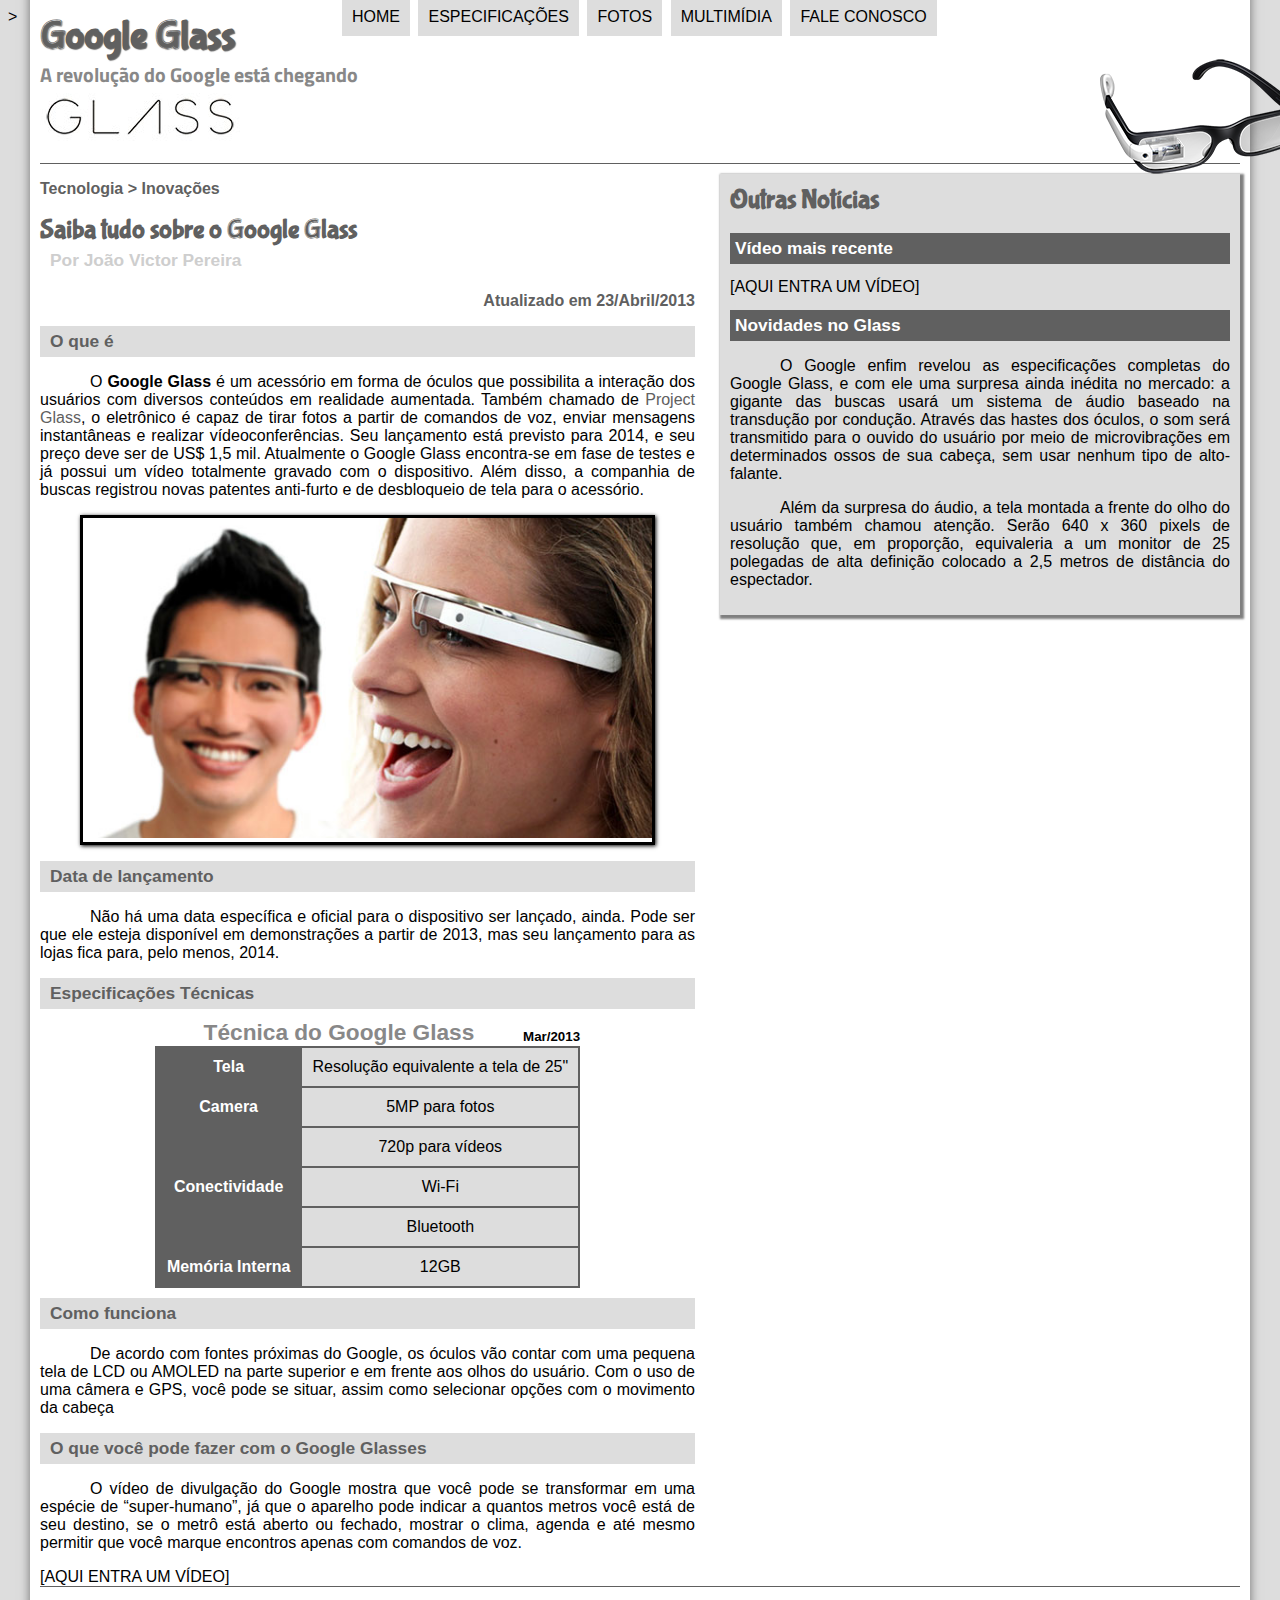
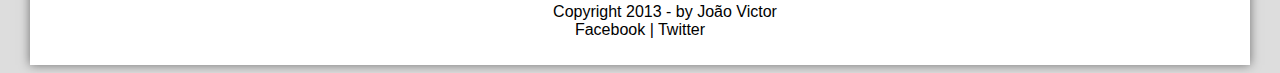
<file: _Pacote 1/projeto-glass-html5/index.html>
<!DOCTYPE html>>
<html lang="pt-br">

<head>
    <meta charset="UTF-8"/>
    <title>Tudo sobre Google Glass</title>
    <link rel="stylesheet" type="text/css" href="_css/estilo.css">

</head>

<script src="_javascript/funcoes.js"></script>

<body>
<div id="interface">
    <header id="cabecalho">
    <hgroup>
    <h1>Google Glass</h1>
    <h2>A revolução do Google está chegando</h2>
    </hgroup>

    <img id="icone" src="_imagens/glass-oculos-preto-peq.png">

    <nav id="menu">
        <h1>Menu Principal</h1>
    <ul type="disc">
    <li onmouseover="mudafoto('_imagens/home.png')" onmouseout="mudafoto('_imagens/glass-oculos-preto-peq.png')"><a href="index.html">Home</a></li>
    <li onmouseover="mudafoto('_imagens/especificacoes.png')" onmouseout="mudafoto('_imagens/glass-oculos-preto-peq.png')"><a href="specs.html">Especificações</a></li>
    <li onmouseover="mudafoto('_imagens/fotos.png')" onmouseout="mudafoto('_imagens/glass-oculos-preto-peq.png')"><a href="fotos.html">Fotos</a></li>
    <li onmouseover="mudafoto('_imagens/multimidia.png')" onmouseout="mudafoto('_imagens/glass-oculos-preto-peq.png')"><a href="multimidia.html">Multimídia</a></li>
    <li onmouseover="mudafoto('_imagens/contato.png')" onmouseout="mudafoto('_imagens/glass-oculos-preto-peq.png')"><a href="fale-conosco.html">Fale conosco</a></li>
    </ul>
    </nav>
    </header>

<section id="corpo">

<article id="noticia-principal">
    <header id="cabecalho-artigo">
<hgroup>
<h3>Tecnologia > Inovações</h3>
<h1>Saiba tudo sobre o Google Glass</h1>
<h2>Por João Victor Pereira</h2>
<h3 class="direita">Atualizado em 23/Abril/2013</h3>
</hgroup>
    </header>
<h2>O que é</h2>
<p>O <b>Google Glass</b> é um acessório em forma de óculos que possibilita a interação dos usuários com diversos conteúdos em realidade aumentada. Também chamado de <a href="http://glass.google.com" target="_blank">Project Glass</a>, o eletrônico é capaz de tirar fotos a partir de comandos de voz, enviar mensagens instantâneas e realizar vídeo&shy;con&shy;ferên&shy;ci&shy;as. Seu lançamento está previsto para 2014, e seu preço deve ser de US$ 1,5 mil. Atualmente o Google Glass encontra-se em fase de testes e já possui um vídeo totalmente gravado com o dispositivo. Além disso, a companhia de buscas registrou novas patentes anti-furto e de desbloqueio de tela para o acessório.</p>

<figure class="foto-legenda">
    <img src="_imagens/glass-quadro-homem-mulher.jpg">
    <figcaption>
        legenda
    </figcaption>
</figure>

<h2>Data de lançamento</h2>
<p>Não há uma data específica e oficial para o dispositivo ser lançado, ainda. Pode ser que ele esteja disponível em demonstrações a partir de 2013, mas seu lançamento para as lojas fica para, pelo menos, 2014.</p>

<h2>Especificações Técnicas</h2>

<table id="tabelaspec">
<caption>Técnica do Google Glass <span>Mar/2013</span></caption>

<tr><td class="ce">Tela</td><td class="cd">Resolução equivalente a tela de 25"</td></tr>
<tr><td rowspan="2" class="ce">Camera</td> <td class="cd">5MP para fotos</td></tr>
<tr><td class="cd">720p para vídeos</td></tr>
<tr><td rowspan="2" class="ce">Conectividade</td> <td class="cd">Wi-Fi</td></tr>
<tr><td class="cd">Bluetooth</td></tr>
<tr><td class="ce">Memória Interna</td> <td class="cd">12GB</td></tr>
</table>

<h2>Como funciona</h2>
<p>De acordo com fontes próximas do Google, os óculos vão contar com uma pequena tela de LCD ou AMOLED na parte superior e em frente aos olhos do usuário. Com o uso de uma câmera e GPS, você pode se situar, assim como selecionar opções com o movimento da cabeça</p>

<h2>O que você pode fazer com o Google Glasses</h2>
<p>O vídeo de divulgação do Google mostra que você pode se transformar em uma espécie de “super-<wbr/>humano”, já que o aparelho pode indicar a quantos metros você está de seu destino, se o metrô está aberto ou fechado, mostrar o clima, agenda e até mesmo permitir que você marque encontros apenas com comandos de voz.</p>

[AQUI ENTRA UM VÍDEO]
</article>
</section>

<aside id="lateral">
<h1>Outras Notícias</h1>
<h2>Vídeo mais recente</h2>

[AQUI ENTRA UM VÍDEO]

<h2>Novidades no Glass</h2>
<p>O Google enfim revelou as especificações completas do Google Glass, e com ele uma surpresa ainda inédita no mercado: a gigante das buscas usará um sistema de áudio baseado na transdução por condução. Através das hastes dos óculos, o som será transmitido para o ouvido do usuário por meio de microvibrações em determinados ossos de sua cabeça, sem usar nenhum tipo de alto-falante.</p>

<p>Além da surpresa do áudio, a tela montada a frente do olho do usuário também chamou atenção. Serão 640 x 360 pixels de resolução que, em proporção, equivaleria a um monitor de 25 polegadas de alta definição colocado a 2,5 metros de distância do espectador.</p>
</aside>

<footer id="rodape">
<p>Copyright 2013 - by João Victor<br/>
Facebook | Twitter</p>
</footer>

</div>
</body>
</html>
</file>
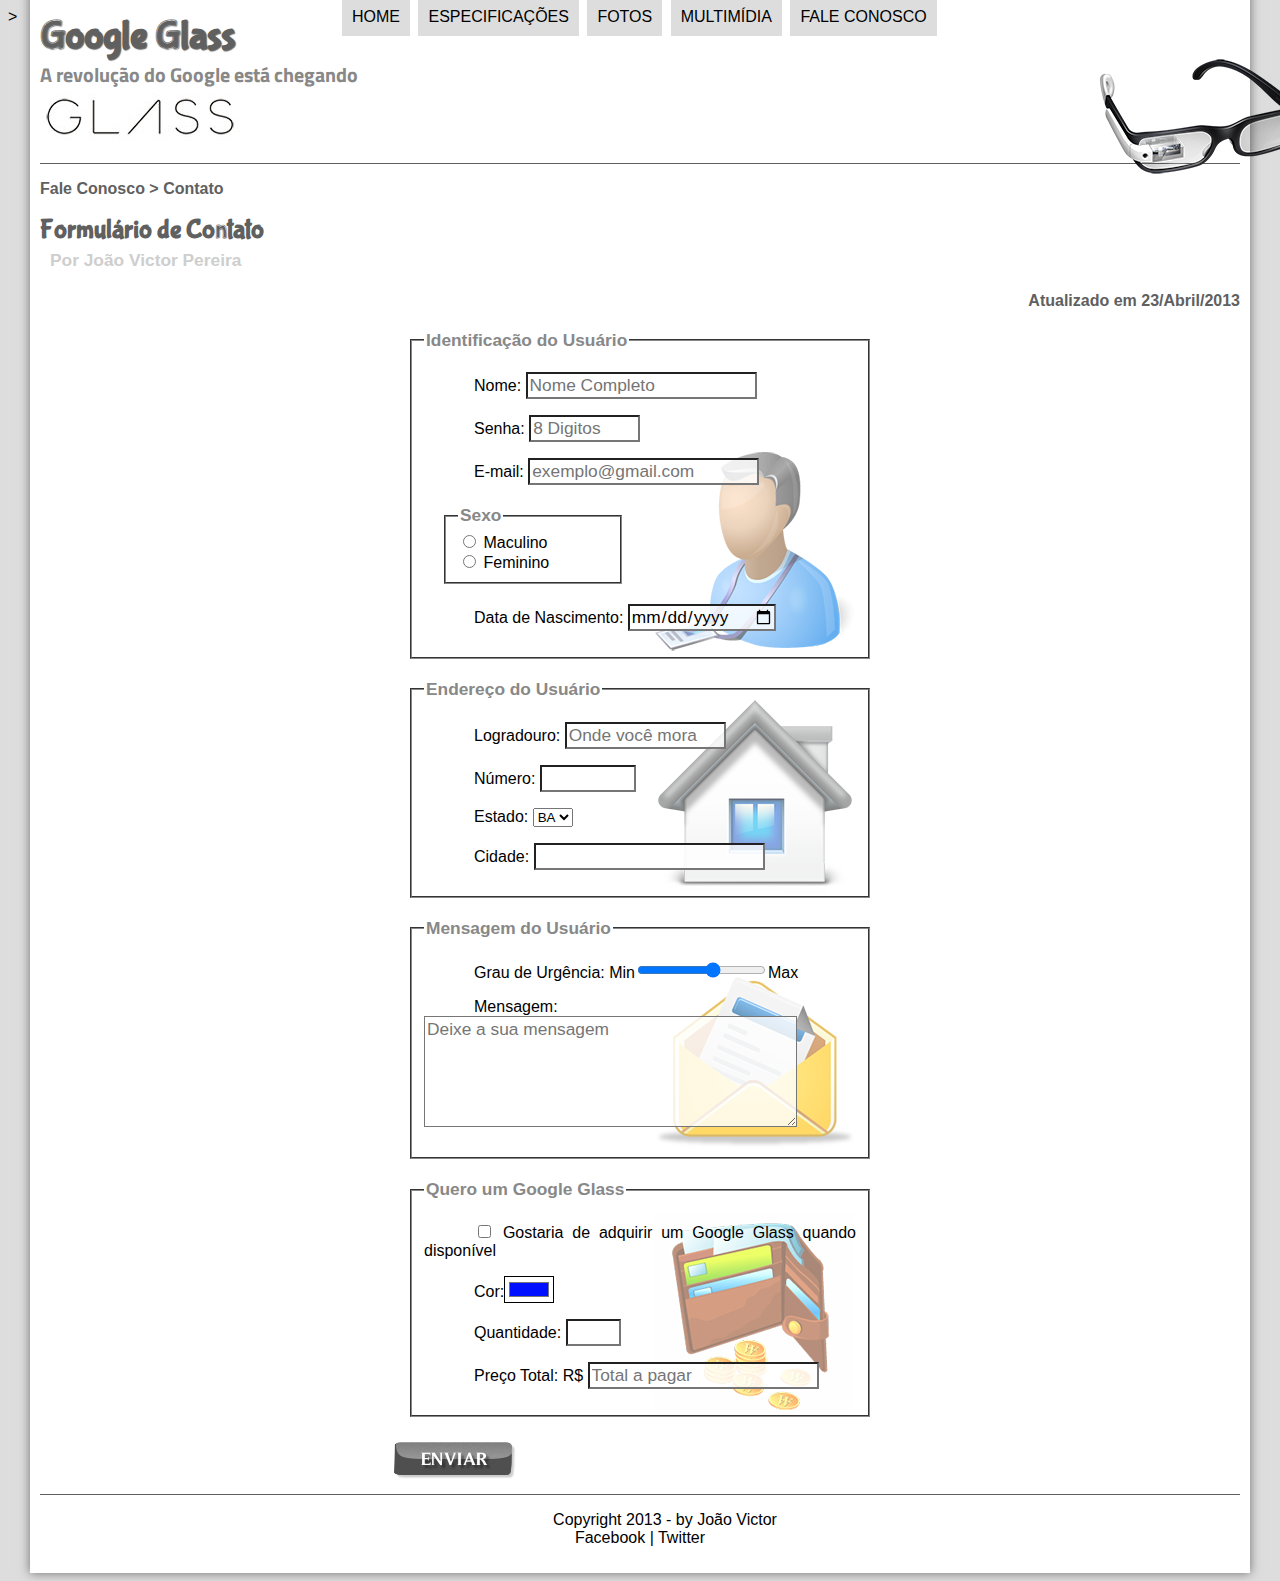
<file: _Pacote 1/projeto-glass-html5/fale-conosco.html>
<!DOCTYPE html>>
<html lang="pt-br">

<head>
    <meta charset="UTF-8"/>
    <title>Tudo sobre Google Glass</title>
    <link rel="stylesheet" type="text/css" href="_css/estilo.css">
    <link rel="stylesheet" type="text/css" href="_css/form.css">
    <script>
        function cal_total() {
            var qtd = parseInt(document.getElementById('cqtd').value)
            tot = qtd * 1500
            document.getElementById('ctot').value = tot
        }
    </script>

</head>

<script src="_javascript/funcoes.js"></script>

<body>
<div id="interface">
    <header id="cabecalho">
    <hgroup>
    <h1>Google Glass</h1>
    <h2>A revolução do Google está chegando</h2>
    </hgroup>

    <img id="icone" src="_imagens/glass-oculos-preto-peq.png">

    <nav id="menu">
        <h1>Menu Principal</h1>
    <ul type="disc">
    <li onmouseover="mudafoto('_imagens/home.png')" onmouseout="mudafoto('_imagens/contato.png')"><a href="index.html">Home</a></li>
    <li onmouseover="mudafoto('_imagens/especificacoes.png')" onmouseout="mudafoto('_imagens/contato.png')"><a href="specs.html">Especificações</a></li>
    <li onmouseover="mudafoto('_imagens/fotos.png')" onmouseout="mudafoto('_imagens/contato.png')"><a href="fotos.html">Fotos</a></li>
    <li onmouseover="mudafoto('_imagens/multimidia.png')" onmouseout="mudafoto('_imagens/contato.png')"><a href="multimidia.html">Multimídia</a></li>
    <li onmouseover="mudafoto('_imagens/contato.png')" onmouseout="mudafoto('_imagens/contato.png')"><a href="fale-conosco.html">Fale conosco</a></li>
    </ul>
    </nav>
    </header>

    <article id="noticia-principal">
        <header id="cabecalho-artigo">
    <hgroup>
    <h3>Fale Conosco > Contato</h3>
    <h1>Formulário de Contato</h1>
    <h2>Por João Victor Pereira</h2>
    <h3 class="direita">Atualizado em 23/Abril/2013</h3>
    </hgroup>
        </header>

<form method="post" id="fcontato" action="mailto: j.victorbahia@gmail.com" oninput="cal_total();">

    <fieldset id="usuario">
    <legend>Identificação do Usuário</legend>
        <p>Nome: <input type="text" name="tnome" id="cnome" size="20" maxlength="30" placeholder="Nome Completo"></p>
        <p>Senha: <input type="password" name="tsenha" id="csenha" size="8" maxlength="8" placeholder="8 Digitos"></p>
        <p>E-mail: <input type="email" name="temail" id="cemail" size="20" maxlength="20" placeholder="exemplo@gmail.com"></p>
        <fieldset id="sexo">
            <legend>Sexo</legend>
                <input type="radio" name="tsexo" id="cmasc"> <label for="cmasc">Maculino</label><br>
                <input type="radio" name="tsexo" id="cfem"> <label for="cfem"> Feminino</label>
        </fieldset>
        <p>Data de Nascimento: <input type="date" name="tnasc" id="cnasc"></p>
    </fieldset>

    <fieldset id="endereco">
    <legend>Endereço do Usuário</legend>
    <p>Logradouro: <input type="text" name="trua" id="crua" size="13" maxlength="80" placeholder="Onde você mora"></p>
    <p>Número: <input type="number" name="tnum" id="cnum" min="0" max="99999"></p>
    <p>Estado: 
        <select name="test" id="cest">
            <option>BA</option>
            <option>RJ</option>
            <option>SP<option>
        </select>
            </p>
    <p>Cidade: <input type="text" name="tcid" id="ccid" size="20" maxlength="40"></p>
    </fieldset>

    <fieldset id="mensagem">
    <legend>Mensagem do Usuário</legend>
    <p>Grau de Urgência: Min<input type="range" name="turg" id="curg" min="0" max="10" step="2">Max </p>
    <p>Mensagem: <textarea name="tmsg" id="cmsg" cols="35" rows="5" placeholder="Deixe a sua mensagem"></textarea></p>
    </fieldset>

    <fieldset id="pedido">
    <legend>Quero um Google Glass</legend>
    <p><input type="checkbox" name="tped" id="cped"> Gostaria de adquirir um Google Glass quando disponível</p>
    <p>Cor:<input type="color" name="tcor" id="ccor" value="#000FFF"></p>
    <p>Quantidade: <input type="number" name="tqtd" id="cqtd" min="0" max="5"</p>
    <p>Preço Total: R$ <input type="text" name="ttot" id="ctot" placeholder="Total a pagar" readonly></p>
    </fieldset>

    <input type="image" name="tenviar" src="_imagens/botao-enviar.png">

</form>


</article>
<footer id="rodape">
    <p>Copyright 2013 - by João Victor<br/>
    Facebook | Twitter</p>
    </footer>
    
    </div>
    </body>
    </html>
</file>
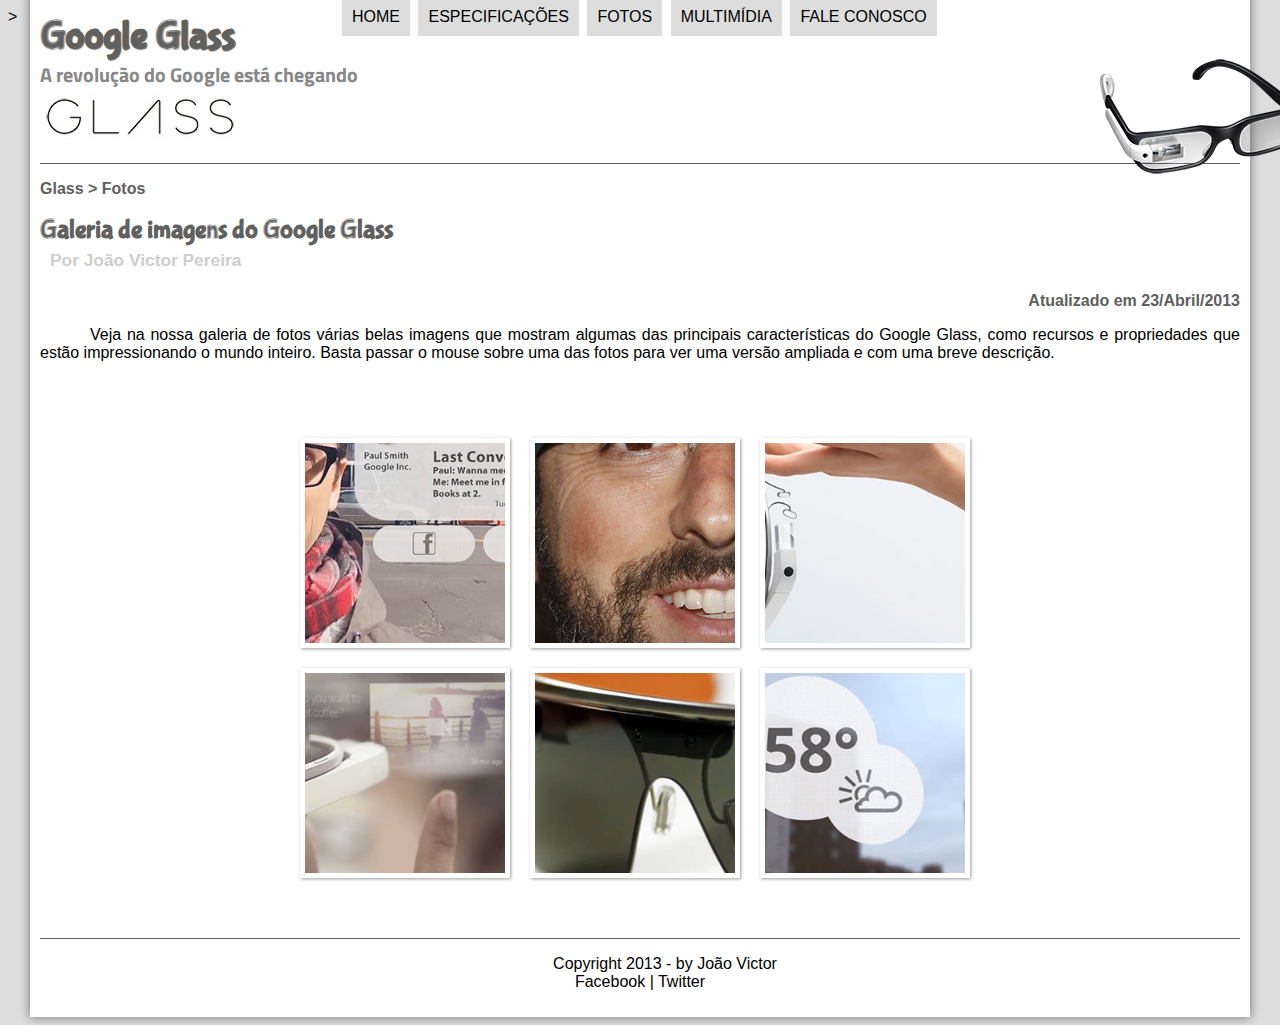
<file: _Pacote 1/projeto-glass-html5/fotos.html>
<!DOCTYPE html>>
<html lang="pt-br">

<head>
    <meta charset="UTF-8"/>
    <title>Tudo sobre Google Glass</title>
    <link rel="stylesheet" type="text/css" href="_css/estilo.css">
    <link rel="stylesheet" type="text/css" href="_css/fotos.css">

</head>

<script src="_javascript/funcoes.js"></script>

<body>
<div id="interface">
    <header id="cabecalho">
    <hgroup>
    <h1>Google Glass</h1>
    <h2>A revolução do Google está chegando</h2>
    </hgroup>

    <img id="icone" src="_imagens/glass-oculos-preto-peq.png">

    <nav id="menu">
        <h1>Menu Principal</h1>
    <ul type="disc">
    <li onmouseover="mudafoto('_imagens/home.png')" onmouseout="mudafoto('_imagens/fotos.png')"><a href="index.html">Home</a></li>
    <li onmouseover="mudafoto('_imagens/especificacoes.png')" onmouseout="mudafoto('_imagens/fotos.png')"><a href="specs.html">Especificações</a></li>
    <li onmouseover="mudafoto('_imagens/fotos.png')" onmouseout="mudafoto('_imagens/fotos.png')"><a href="fotos.html">Fotos</a></li>
    <li onmouseover="mudafoto('_imagens/multimidia.png')" onmouseout="mudafoto('_imagens/fotos.png')"><a href="multimidia.html">Multimídia</a></li>
    <li onmouseover="mudafoto('_imagens/contato.png')" onmouseout="mudafoto('_imagens/fotos.png')"><a href="fale-conosco.html">Fale conosco</a></li>
    </ul>
    </nav>
    </header>

        <article id="noticia-principal">
            <header id="cabecalho-artigo">
        <hgroup>
        <h3>Glass > Fotos</h3>
        <h1>Galeria de imagens do Google Glass</h1>
        <h2>Por João Victor Pereira</h2>
        <h3 class="direita">Atualizado em 23/Abril/2013</h3>
        </hgroup>
            </header>


<p>Veja na nossa galeria de fotos várias belas imagens que mostram algumas das principais características do Google Glass, como recursos e propriedades que estão impressionando o mundo inteiro. Basta passar o mouse sobre uma das fotos para ver uma versão ampliada e com uma breve descrição.</p>

<ul id="album-fotos">
    <li id="foto01"><span>Agenda e lembretes</span></li>
    <li id="foto02"><span>Sergey Brin usando o Glass</span></li>
    <li id="foto03"><span>Leve e compacto</span></li>
    <li id="foto04"><span>Sensação de uma tela de 50"</span></li>
    <li id="foto05"><span>Vários tipos de lente</span></li>
    <li id="foto06"><span>Informações importantes</span></li>
</ul>

</article>

<footer id="rodape">
    <p>Copyright 2013 - by João Victor<br/>
    Facebook | Twitter</p>
    </footer>
    
    </div>
    </body>
    </html>
</file>
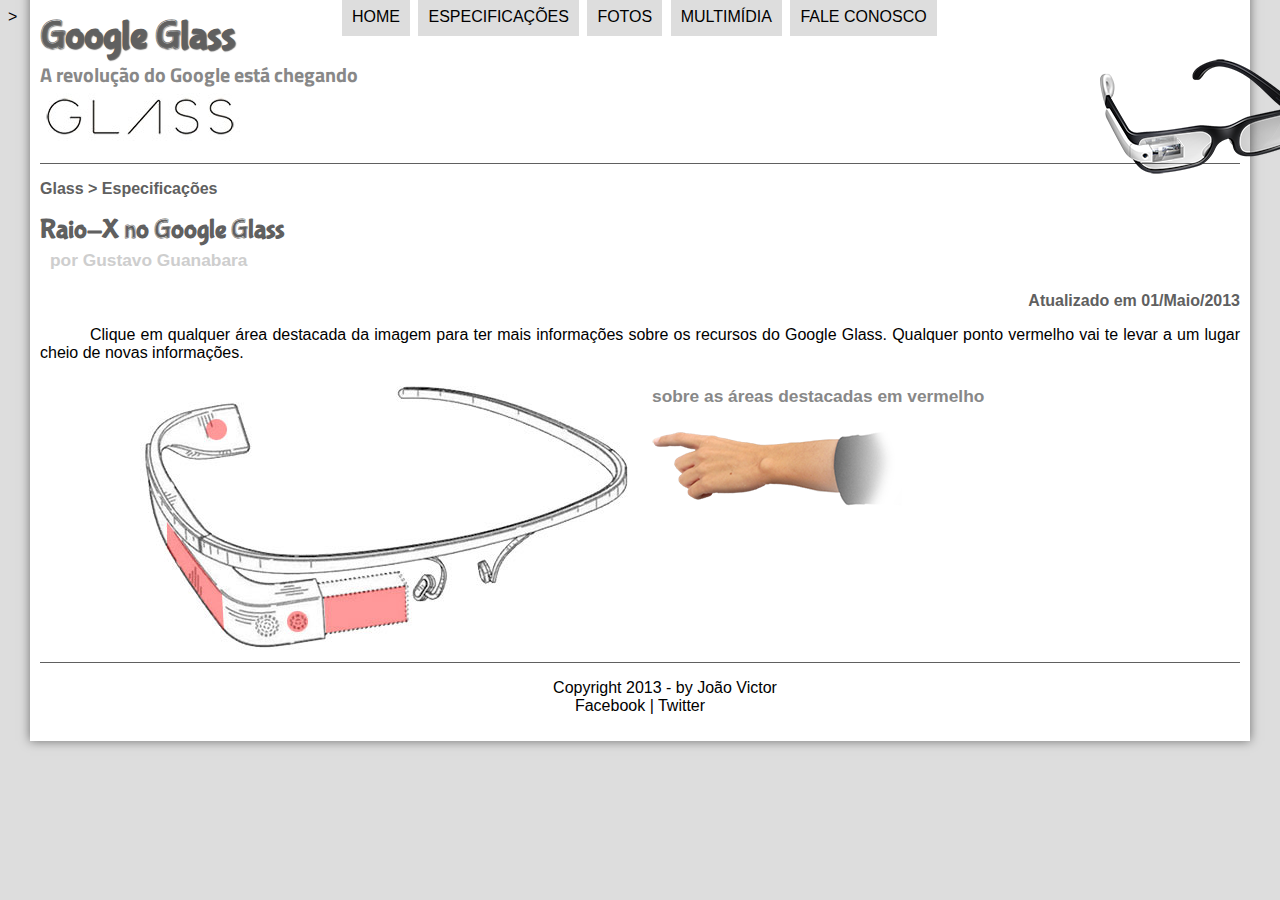
<file: _Pacote 1/projeto-glass-html5/specs.html>
<!DOCTYPE html>>
<html lang="pt-br">

<head>
    <meta charset="UTF-8"/>
    <title>Tudo sobre Google Glass</title>
    <link rel="stylesheet" type="text/css" href="_css/estilo.css">
    <link rel="stylesheet" href="_css/specs.css">
</head>

<script src="_javascript/funcoes.js"></script>

<body>
<div id="interface">
    <header id="cabecalho">
    <hgroup>
    <h1>Google Glass</h1>
    <h2>A revolução do Google está chegando</h2>
    </hgroup>

    <img id="icone" src="_imagens/glass-oculos-preto-peq.png">

    <nav id="menu">
        <h1>Menu Principal</h1>
    <ul type="disc">
    <li onmouseover="mudafoto('_imagens/home.png')" onmouseout="mudafoto('_imagens/especificacoes.png')"><a href="index.html">Home</a></li>
    <li onmouseover="mudafoto('_imagens/especificacoes.png')" onmouseout="mudafoto('_imagens/especificacoes.png')"><a href="specs.html">Especificações</a></li>
    <li onmouseover="mudafoto('_imagens/fotos.png')" onmouseout="mudafoto('_imagens/especificacoes.png')"><a href="fotos.html">Fotos</a></li>
    <li onmouseover="mudafoto('_imagens/multimidia.png')" onmouseout="mudafoto('_imagens/especificacoes.png')"><a href="multimidia.html">Multimídia</a></li>
    <li onmouseover="mudafoto('_imagens/contato.png')" onmouseout="mudafoto('_imagens/especificacoes.png')"><a href="fale-conosco.html">Fale conosco</a></li>
    </ul>
    </nav>
    </header>

<section id="corpo-full">
    <article id="noticia-principal">
        <header id="cabecalho-artigo">
    <hgroup>
    <h3>Glass > Especificações</h3>
    <h1>Raio-X no Google Glass</h1>
    <h2>por Gustavo Guanabara</h2>
    <h3 class="direita">Atualizado em 01/Maio/2013</h3>
    </hgroup>
        </header>


<p>Clique em qualquer área destacada da imagem para ter mais informações sobre os recursos do Google Glass. Qualquer ponto vermelho vai te levar a um lugar cheio de novas informações.</p>

    <section id="conteudo">
        <img src="_imagens/glass-esquema-marcado.jpg" usemap="#meumapa">
        <map name="meumapa">
            <area shape="rect" coords="180,207,270,260" href="_textos/google-glass-txt.html#tela" target="janela"/>
            <area shape="circle" coords="158,243,12" href="_textos/google-glass-txt.html#camera" target="janela"/>
            <area shape="circle" coords="73,52,12" href="_textos/google-glass-txt.html#gadgets" target="janela"/>
            <area shape="poly" coords="28,143,83,216,84,249,27,169" href="_textos/google-glass-txt.html#sensores" target="janela"/>
        </map>
        <iframe src="_textos/google-glass-txt.html" name="janela" id="frame-spec"></iframe>
    </section>
        </article>
</section>

<footer id="rodape">
    <p>Copyright 2013 - by João Victor<br/>
    Facebook | Twitter</p>
    </footer>
    
    </div>
    </body>
    </html>
</file>
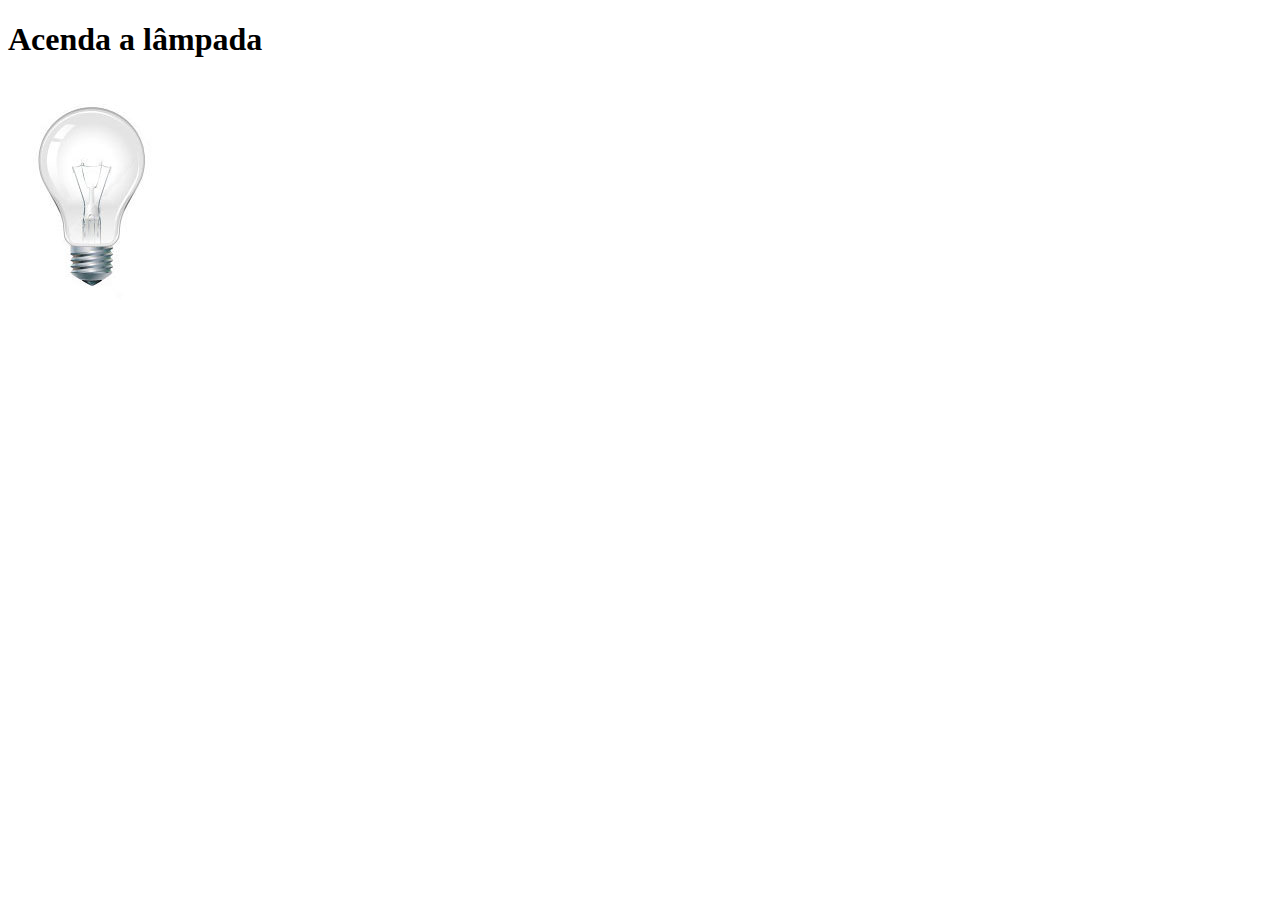
<file: _Pacote 1/projeto-glass-html5/testando.html>
<!DOCTYPE html>
<html lang="pt-br">
<head>
    <meta charset="UTF-8">
    <meta http-equiv="X-UA-Compatible" content="IE=edge">
    <meta name="viewport" content="width=device-width, initial-scale=1.0">
    <title>Acenda a lampada</title>

    <script>
        function acendeLampada() {
            document.getElementById("luz").src = "_imagens/lampada-acesa.jpg"

        }

        function apagaLampada() {
            document.getElementById("luz").src = "_imagens/lampada-apagada.jpg"
        }

        function quebraLampada() {
            document.getElementById("luz").src = "_imagens/lampada-quebrada.jpg"
        }

    </script>
</head>
<body>
    <h1>Acenda a lâmpada</h1>
    <img src="_imagens/lampada-apagada.jpg" id="luz" onmousemove="acendeLampada()" onmouseout="apagaLampada()" onclick="quebraLampada()">

</body>
</html>
</file>
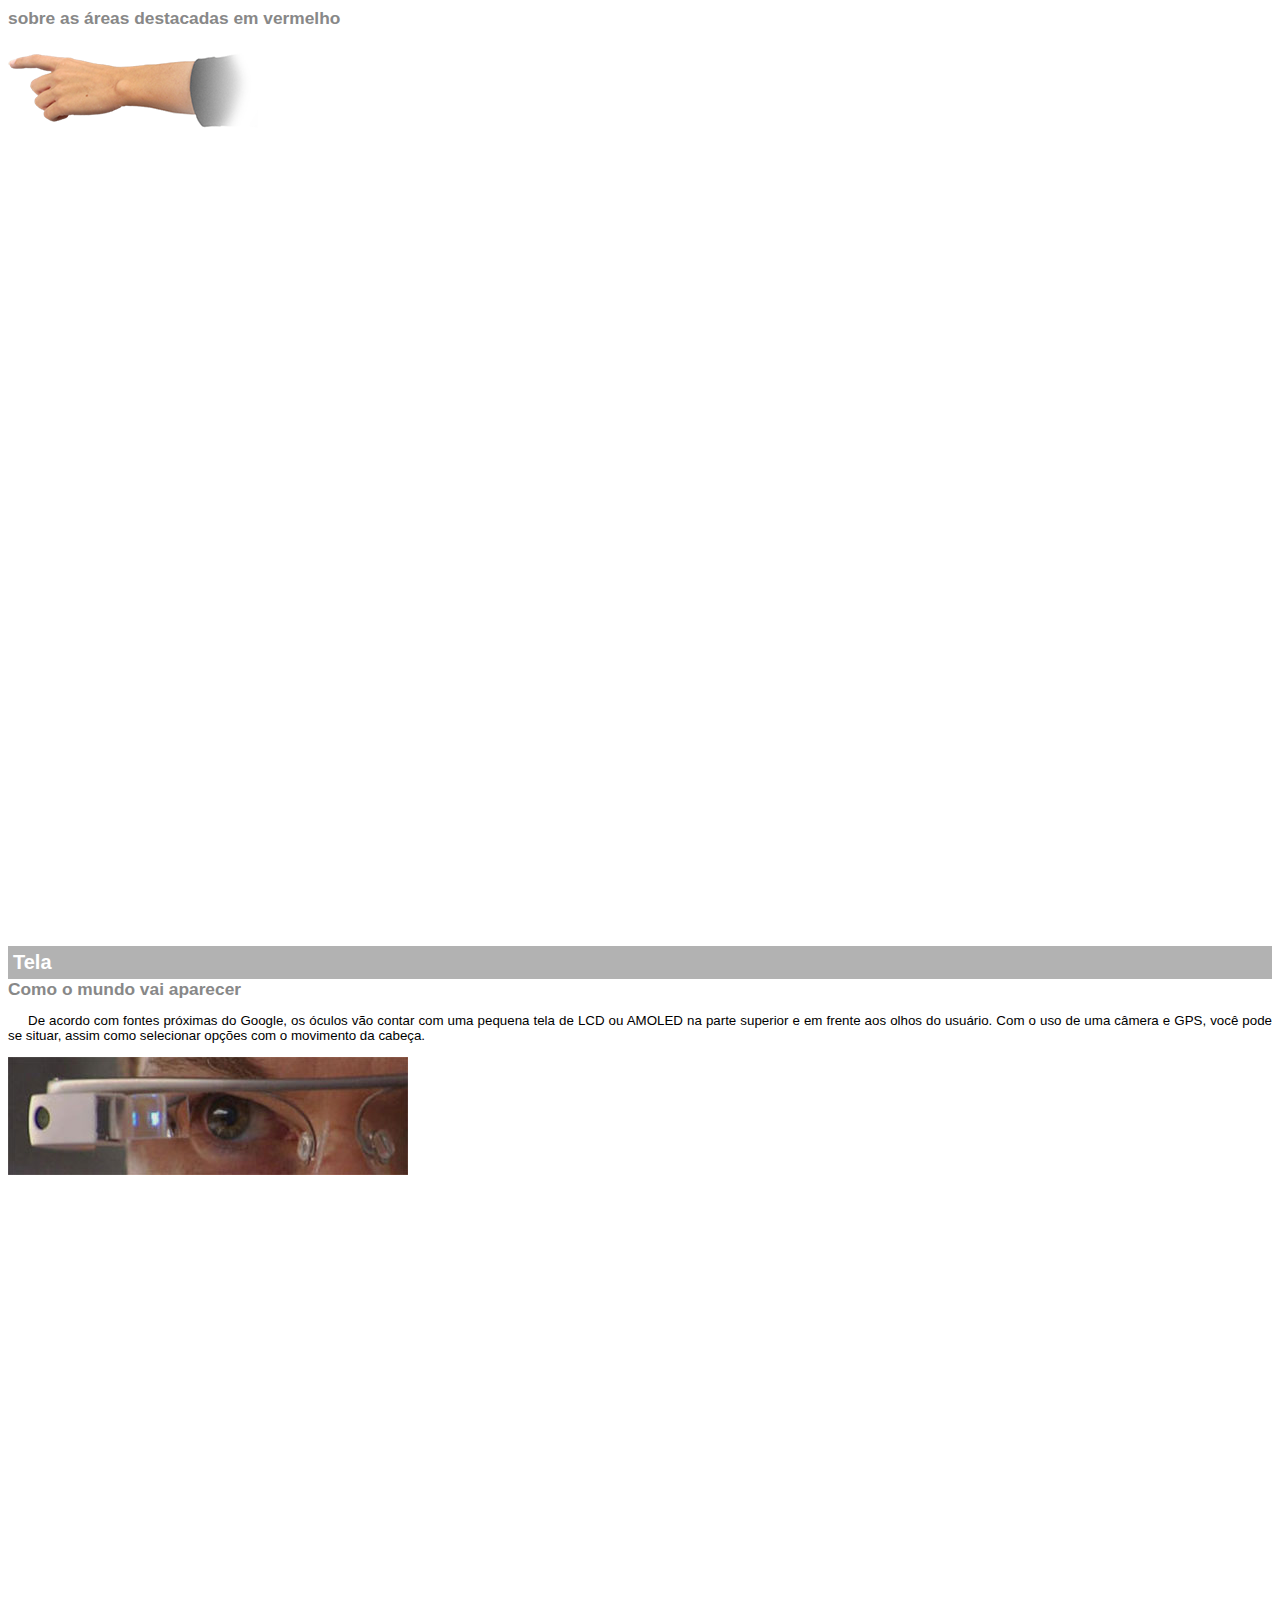
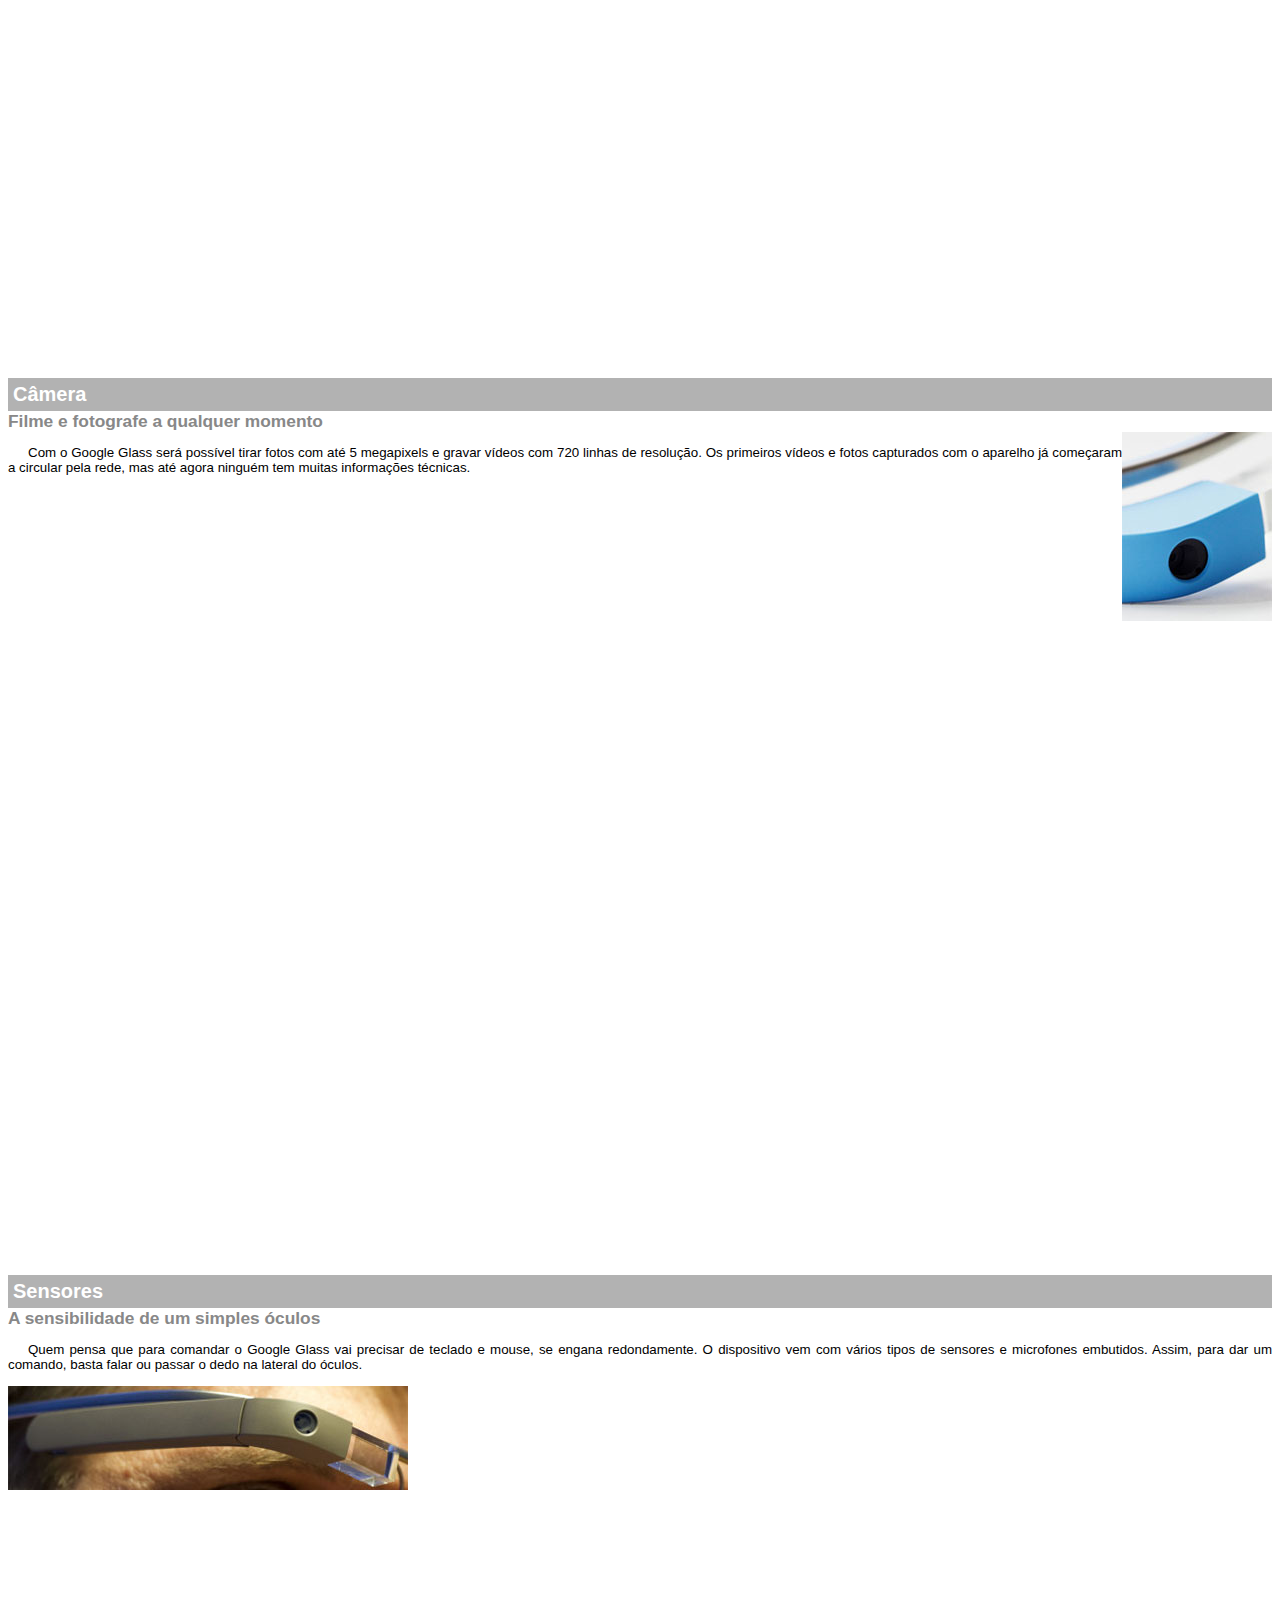
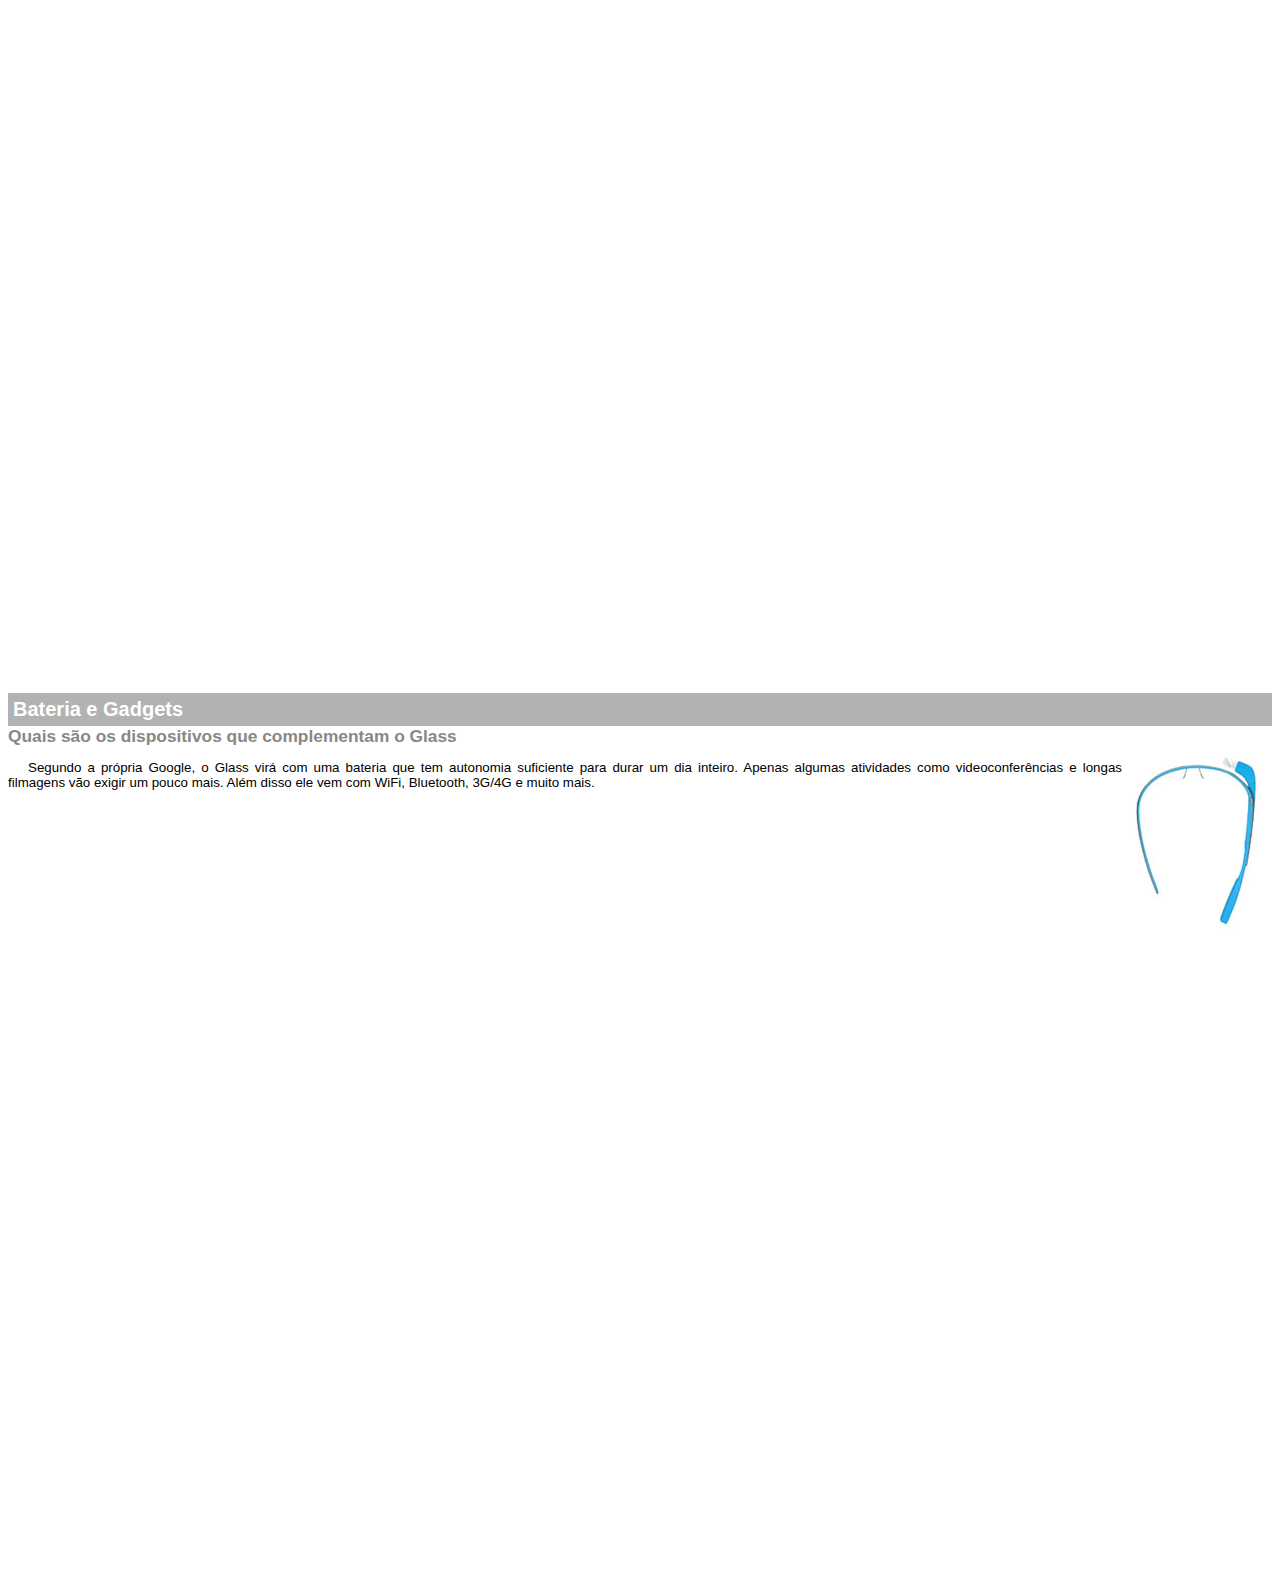
<file: _Pacote 1/projeto-glass-html5/_textos/google-glass-txt.html>
<!DOCTYPE html>
<html>
<head>
    <meta charset="UTF-8">
    <title>Informações sobre Google Glass</title>
    <style>

        body {
            font-family: arial;
            font-size: 10pt;
            overflow-x: hidden;
        }

        ::-webkit-scrollbar {
            display: none;
        }
        p {
            text-align: justify;
            text-indent: 20px;
        }
        article h1 {
            font-size: 15pt;
            color: #ffffff;
            background-color: rgba(0, 0, 0, 0.3);
            padding: 5px;
            margin: 0px;
        }
        article h2 {
            font-size: 13pt;
            color: #888888;
            margin: 0px;
        }
        article {
            margin-bottom: 800px;
        }

        img.img-dir {
            display: block;
            float: right;
        }

    </style>
</head>
<body>

<article id="topo">
    <header> 
        <h2>sobre as áreas destacadas em vermelho</h2>
    </header>
    <img src="../_imagens/mao.png"/ alt="Mão apontando para a esquerda">
</article>

<article id="tela">
    <header>
        <h1>Tela</h1>
        <h2>Como o mundo vai aparecer</h2>
    </header>
<p>De acordo com fontes próximas do Google, os óculos vão contar com uma pequena tela de LCD ou AMOLED na parte superior e em frente aos olhos do usuário. Com o uso de uma câmera e GPS, você pode se situar, assim como selecionar opções com o movimento da cabeça.</p>
<img src="../_imagens/det-tela.jpg" alt="Tela do Google Glass"/>
</article>

<article id="camera">
    <header>
        <h1>Câmera</h1>
        <h2>Filme e fotografe a qualquer momento</h2>
    </header>
    <img src="../_imagens/det-camera.jpg" class="img-dir" alt="Camera do google glass"/>
<p>Com o Google Glass será possível tirar fotos com até 5 megapixels e gravar vídeos com 720 linhas de resolução. Os primeiros vídeos e fotos capturados com o aparelho já começaram a circular pela rede, mas até agora ninguém tem muitas informações técnicas.</p></article>

<article id="sensores">
    <header>
        <h1>Sensores</h1>
        <h2>A sensibilidade de um simples óculos</h2>
    </header>
<p>Quem pensa que para comandar o Google Glass vai precisar de teclado e mouse, se engana redondamente. O dispositivo vem com vários tipos de sensores e microfones embutidos. Assim, para dar um comando, basta falar ou passar o dedo na lateral do óculos.</p>
    <img src="../_imagens/det-touch.jpg" alt="sensores do google glass"/>
</article>

<article id="gadgets">
    <header>
        <h1>Bateria e Gadgets</h1>
        <h2>Quais são os dispositivos que complementam o Glass</h2>
    </header>
    <img src="../_imagens/det-bateria.jpg" class="img-dir" alt="Bateria e gadgets do google glass"/>
<p>Segundo a própria Google, o Glass virá com uma bateria que tem autonomia suficiente para durar um dia inteiro. Apenas algumas atividades como videoconferências e longas filmagens vão exigir um pouco mais. Além disso ele vem com WiFi, Bluetooth, 3G/4G e muito mais.</p></article>

</body>
</html>
</file>
<file: _Pacote 1/projeto-glass-html5/_css/estilo.css>
@charset "UTF-8";
@import url('https://fonts.googleapis.com/css2?family=Titillium+Web&display=swap');
@font-face {
    font-family: 'FonteLogo';
    src: url("../_fonts/bubblegum-sans-regular.otf");
}
body {
    background-color: #dddddd;
    font-family: Arial, sans-serif;
    color: rgba(0,0,0,1);
    
}

div#interface {
    width: 1200px;
    background-color: #ffffff;
    margin: -50px auto 0px auto;
    box-shadow: 0px 0px 10px rgba(0, 0, 0, 0.501);
    padding: 10px;
}

a {
    color: #606060;
    text-decoration: none;
}

a:hover {
    text-decoration: underline;
}

header#cabecalho img#icone {
    position: absolute;
    left: 1100px;
    top: 55px;
}

header#cabecalho {
    border-bottom: 1px #606060 solid;
    height: 150px;
    background: url("../_imagens/glass-logo-peq.jpg") no-repeat 0px 80px;
}

header#cabecalho h1 {
    font-family: 'FonteLogo', sans-serif;
    font-size: 30pt;
    color: #606060;
    text-shadow: 1px 1px 1px rgba(0, 0, 0, 0.6);
    padding: 0px;
    margin-bottom: 0px;
}

header#cabecalho h2 {
    font-family: 'Titillium Web', sans-serif;
    font-size: 15pt;
    color: #888888;
    padding: 0px;
    margin-top: 0px;
}

p {
    text-align: justify;
    text-indent: 50px;
}

/* Formação de imagens com legendas */

figure.foto-legenda {
    position: relative;
    border: 3px solid rgb(0, 0, 0);
    box-shadow: 1px 1px 4px black;
}

figure.foto-legenda img{
    width: 100%;
    height: 100%;
}

figure.foto-legenda figcaption {
    opacity: 0;
    position: absolute;
    top: 0px;
    background-color: rgba(0, 0, 0, 0.4);
    color: white;
    width: 100%;
    height: 100%;
    padding: 10px;
    box-sizing: border-box;
    transition: opacity 0.5s;
}

figure.foto-legenda:hover figcaption {
    opacity: 1;
}

/* FORMATAÇÃO DO MENU */

nav#menu {
    display: block;
}

nav#menu ul {
    list-style: none;
    text-transform: uppercase;
    position: absolute;
    top: -20px;
    left: 300px;
}

nav#menu li {
    display: inline-block;
    background-color: #dddddd;
    padding: 10px;
    margin: 2px;
    transition: background-color 0.5s;
}

nav#menu li:hover {
    background-color: #606060;
}

nav#menu h1 {
    display: none;
}

nav#menu a {
    color: black;
    text-decoration: none;
}

nav#menu a:hover {
    color: white;

}
/* /////////////////////////// */
section#corpo {
    display: block;
    width: 655px;
    float: left;
    border-right: 1px solid #ffffff;
    padding-right: 15px;
}

article#noticia-principal h2{
    font-size: 13pt;
    color: #606060;
    background-color: #dddddd;
    padding: 5px 0px 5px 10px;
    margin: 10px 0px 10px 0px;
}

header#cabecalho-artigo h1 {
    font-family: 'FonteLogo', sans-serif;
    font-size: 20pt;
    color: #606060;
    margin-bottom: 0px;
    margin-top: 0px;
}

header#cabecalho-artigo h2 {
    font-size: 13pt;
    color: #cecece;
    background-color: #ffffff;
    margin: 0px;
}

header#cabecalho-artigo h3 {
    font-size: 12pt;
    color: #606060;
    background-color: #ffffff;

}

.direita {
    text-align: right;
}

table#tabelaspec {
    border: 1px solid #606060;
    border-spacing: 0px;
    margin-left: auto;
    margin-right: auto;
}

table#tabelaspec td {
    border: 1px solid #606060;
    padding: 10px;
    text-align: center;
    vertical-align: middle;
}

table#tabelaspec td.cd {
    background-color: #dddddd;
    
}

table#tabelaspec td.ce {
    color: #ffffff;
    background-color: #606060;
    vertical-align: top;
    font-weight: bold;
}

table#tabelaspec caption {
    color: #888888;
    font-size: 17pt;
    font-weight: bolder;
}

table#tabelaspec caption span {
    display: block;
    float: right;
    font-size: 10pt;
    color: #000000;
    margin-top: 10px;
}

aside#lateral {
    display: block;
    width: 500px;
    float: right;
    background-color: #dddddd;
    padding: 10px;
    margin-top: 10px;
    box-shadow: 2px 2px 2px 2px rgba(0, 0, 0, 0.5);
}

aside#lateral h1 {
    font-family: 'FonteLogo', sans-serif;
    font-size: 20pt;
    color: #606060;
    margin-top: 0px;
}

aside#lateral h2 {
    background-color: #606060;
    font-size: 13pt;
    color: #ffffff;
    padding: 5px;
}

footer#rodape {
    clear: both;
    border-top: 1px solid #606060;
}

footer#rodape p {
    text-align: center;
}
</file>
<file: _Pacote 1/projeto-glass-html5/_css/form.css>
@charset "UTF-8";

form {
    width: 500px;
    margin: auto;
}

input, textarea {
    font-family: sans-serif;
    font-weight: normal;
    font-size: 13pt;
    background-color: rgba(255, 255, 255, 0.8);
}

input:hover, textarea:hover {
    background-color: #dddddd;
}

legend {
    color: #888888;
    font-weight: bold;
    font-size: 13pt;
    font-family: sans-serif;
}

fieldset {
    border-color: #888888;
    margin: 20px;
}

fieldset#sexo {
    width: 150px;
}

fieldset#usuario {
    background: url("../_imagens/icone-contato.png") no-repeat 95% 95%;
}

fieldset#endereco {
    background: url('../_imagens/icone-endereco.png') no-repeat 95% 95%;
}

fieldset#mensagem {
    background: url('../_imagens/icone-mensagem.png') no-repeat 95% 95%;
}

fieldset#pedido {
    background: url('../_imagens/icone-pagamento.png') no-repeat 95% 95%;
}
</file>
<file: _Pacote 1/projeto-glass-html5/_css/fotos.css>
@charset "UTF-8";

ul#album-fotos {
    width: 700px;
    margin: 0 auto;
    padding: 50px;
    overflow: hidden;
    list-style: none;
}

ul#album-fotos li {
    float: left;
    width: 200px;
    height: 200px;
    margin: 10px;
    border: 5px solid white;
    background-color: #ffffff;
    box-shadow: 1px 1px 3px rgba(0, 0, 0, .4);
    -webkit-transition: all 0.3s ease-in;
}

ul#album-fotos li span {
    opacity: 0;
    color: #ffffff;
    text-shadow: 1px 1px 1px #000000;
    background-color: rgba(0, 0, 0, 0.3);
    font-size: 9pt;
    line-height: 370px;
    padding: 5px;
}

ul#album-fotos li:hover {
    -webkit-transform: scale(1.5);
}

ul#album-fotos li:hover span {
    opacity: 1;
}

ul#album-fotos li#foto01 {
    background: url('../_imagens/galeria-01.jpg') no-repeat;
    background-position: 50% 50%;
    background-size: 400px 400px;
    background-color: #ffffff;
}

ul#album-fotos li#foto01:hover {
    background-position: 0px 0px;
    background-size: 200px 200px;
}

ul#album-fotos li#foto02 {
    background: url('../_imagens/galeria-02.jpg') no-repeat;
    background-position: 50% 50%;
    background-size: 400px 400px;
    background-color: #ffffff;
}

ul#album-fotos li#foto02:hover {
    background-position: 0px 0px;
    background-size: 200px 200px;
}

ul#album-fotos li#foto03 {
    background: url('../_imagens/galeria-03.jpg') no-repeat;
    background-position: 50% 50%;
    background-size: 400px 400px;
    background-color: #ffffff;
}

ul#album-fotos li#foto03:hover {
    background-position: 0px 0px;
    background-size: 200px 200px;
}

ul#album-fotos li#foto04 {
    background: url('../_imagens/galeria-04.jpg') no-repeat;
    background-position: 50% 50%;
    background-size: 400px 400px;
    background-color: #ffffff;
}

ul#album-fotos li#foto04:hover {
    background-position: 0px 0px;
    background-size: 200px 200px;
}

ul#album-fotos li#foto05 {
    background: url('../_imagens/galeria-05.jpg') no-repeat;
    background-position: 50% 50%;
    background-size: 400px 400px;
    background-color: #ffffff;
}

ul#album-fotos li#foto05:hover {
    background-position: 0px 0px;
    background-size: 200px 200px;
}

ul#album-fotos li#foto06 {
    background: url('../_imagens/galeria-06.jpg') no-repeat;
    background-position: 50% 50%;
    background-size: 400px 400px;
    background-color: #ffffff;
}

ul#album-fotos li#foto06:hover {
    background-position: 0px 0px;
    background-size: 200px 200px;
}
</file>
<file: _Pacote 1/projeto-glass-html5/_css/specs.css>
@charset "UTF-8";

section#conteudo {
    width: 1000px;
    margin: auto;
}

iframe#frame-spec {
    width: 410px;
    height: 280px;
    border: none;
    overflow: hidden;
}
</file>
